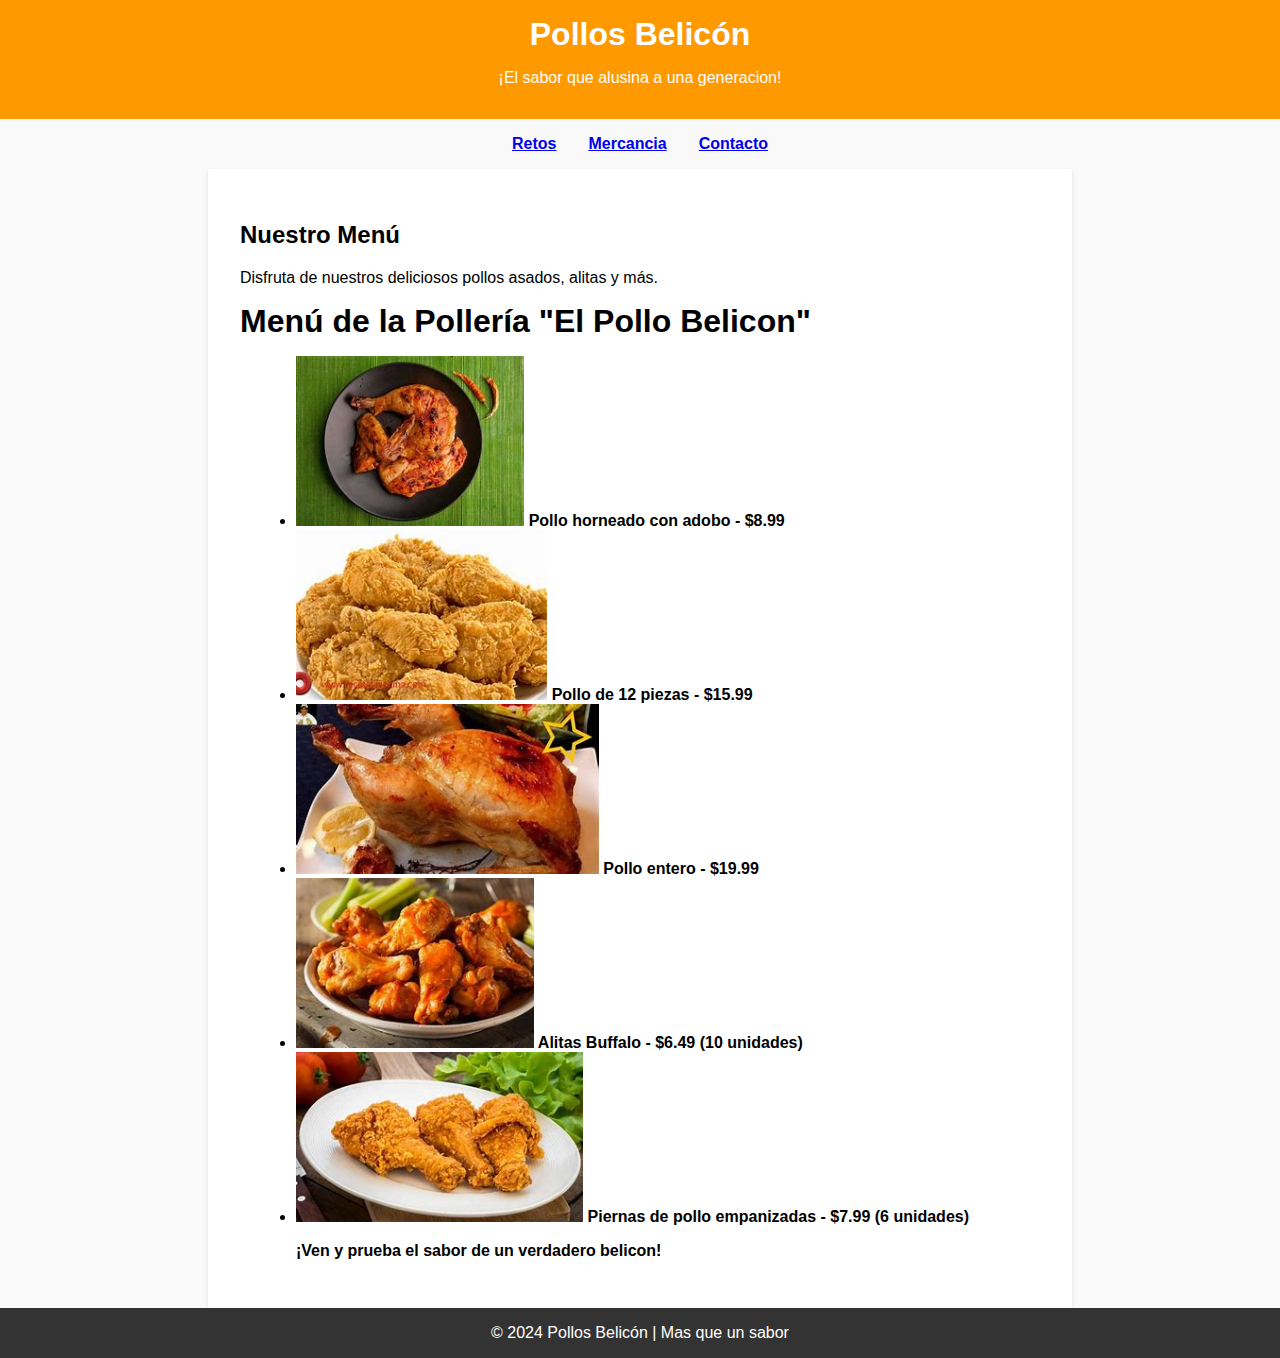
<file: index.html>
<!DOCTYPE html>
<html lang="en">
<head>
    <meta charset="UTF-8">
    <link rel="stylesheet" href="Style.CSS">
    <title>Soy El Belicon</title>
    <meta charset="UTF-8">
    <meta name="viewport" content="width=device-width, initial-scale=1.0">
    <title>Pollos Belicón</title>
</head>
<body>
    <header>
        <h1>Pollos Belicón</h1>
        <p>¡El sabor que alusina a una generacion!</p>
    </header>
    <nav class="menu">
        <a href="Retos.html" class="menu-item">Retos</a>
        <a href="mercanciaa.html" class="menu-item">Mercancia</a>
        <a href="Redes.html" class="menu-item">Contacto</a>
    </nav>
    <div class="content">
        <h2>Nuestro Menú</h2>
        <p>Disfruta de nuestros deliciosos pollos asados, alitas y más.</p>
        <meta charset="UTF-8">
        <meta name="viewport" content="width=device-width, initial-scale=1.0">
        <title>Menú de la Pollería</title>
        <style>
        
            .menu-item img {
                max-width: 900px;
                height: 170px;
            }
        </style>
    </head>
    <body>
        <h1>Menú de la Pollería "El Pollo Belicon"</h1>
        <ul>
            <li class="menu-item">
                <img src="IMG/1.jpg" alt="Pollo">
                Pollo horneado con adobo - $8.99
            </li>
            <li class="menu-item">
                <img src="IMG/2.jpg" alt="Pollo de 12 piezas">
                Pollo de 12 piezas - $15.99
            </li>
            <li class="menu-item">
                <img src="IMG/3.jpg" alt="Pollo entero">
                Pollo entero - $19.99
            </li>
            <li class="menu-item">
                <img src="IMG/4.jpg" alt="Alitas Buffalo">
                Alitas Buffalo - $6.49 (10 unidades)
            </li>
            <li class="menu-item">
                <img src="IMG/5.jpg" alt="Piernas de pollo empanizadas">
                Piernas de pollo empanizadas - $7.99 (6 unidades)
        <p>¡Ven y prueba el sabor de un verdadero belicon!</p>
    </div>
    <footer>
        © 2024 Pollos Belicón | Mas que un sabor
    </footer>
</body>
</html>
</file>
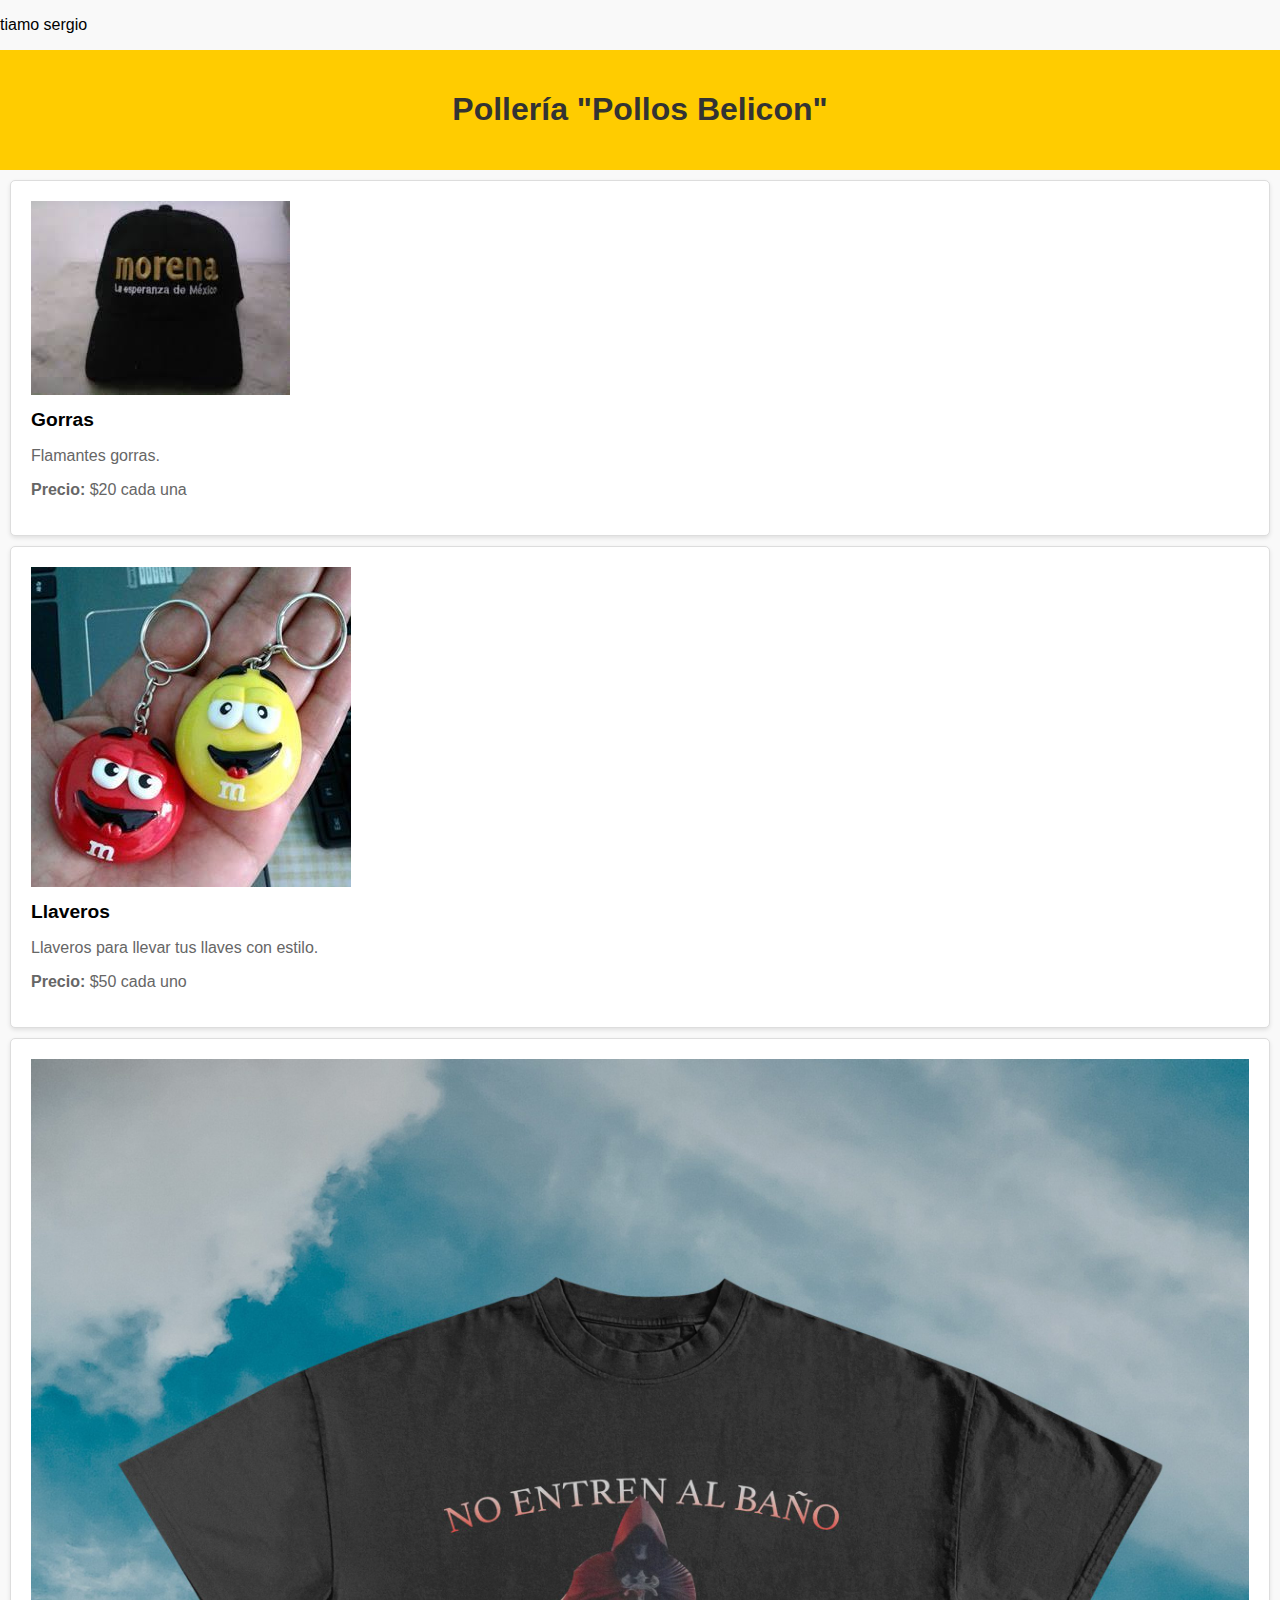
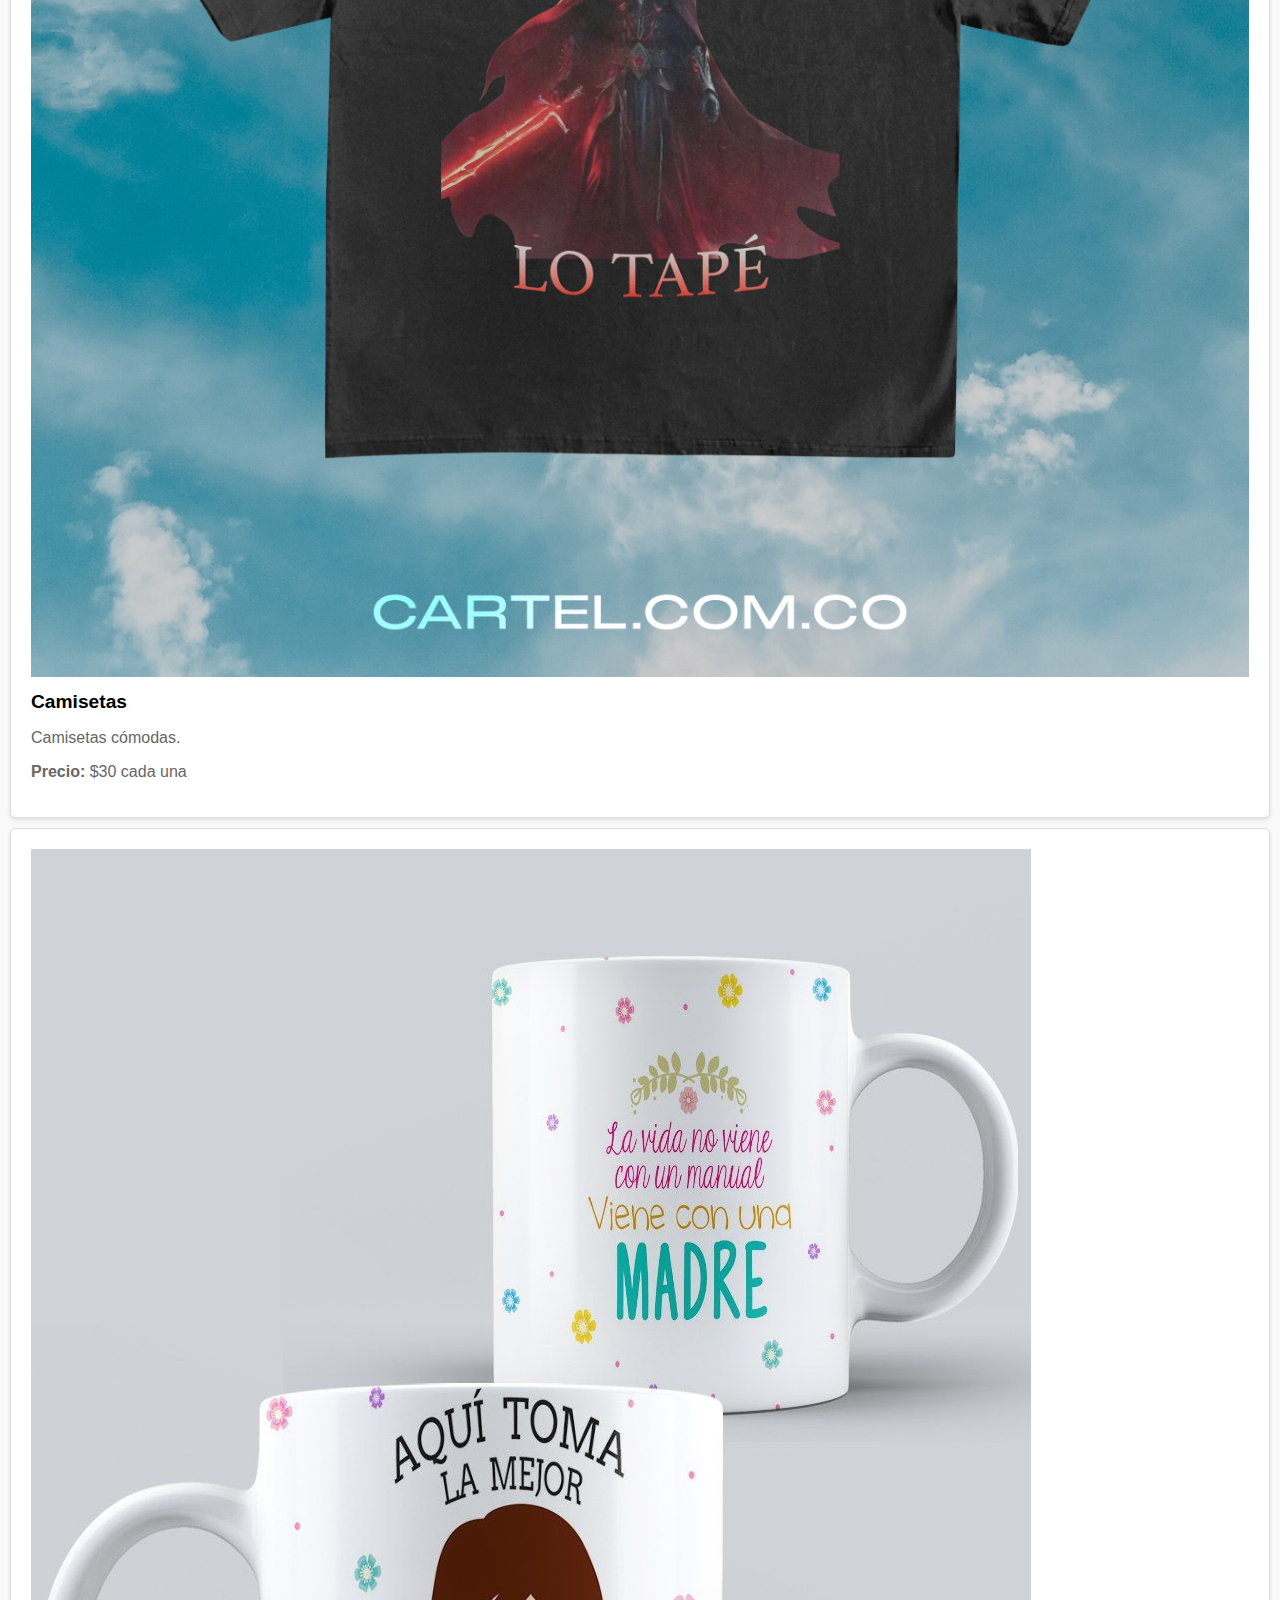
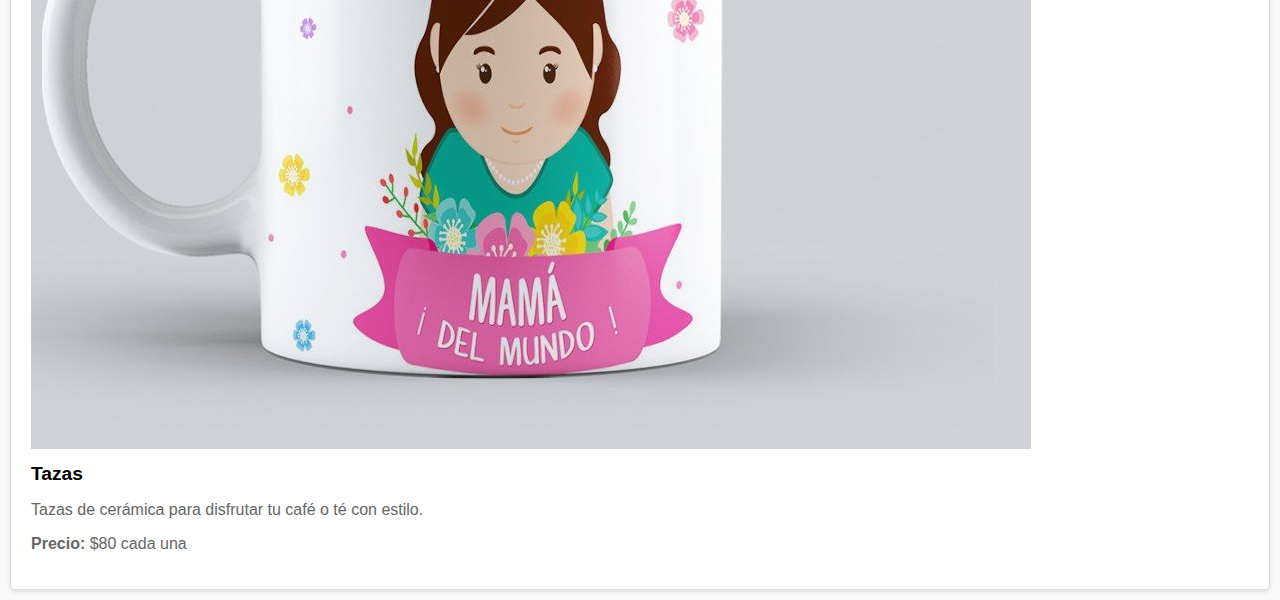
<file: mercanciaa.html>
<!DOCTYPE html>
<p>tiamo sergio</p>
<html lang="es">
<head>
    <meta charset="UTF-8">
    <meta name="viewport" content="width=device-width, initial-scale=1.0">
    <title>Pollería "Pollos Belicon"</title>
    <link rel="stylesheet" href="mercanciaa.CSS">
</head>
<body>
    <header>
        <h1>Pollería "Pollos Belicon"</h1>
    </header>
    <div class="product">
        <img src="IMG/gorra.jpg" alt="Gorras">
        <h2>Gorras</h2>
        <p>Flamantes gorras.</p>
        <p><strong>Precio:</strong> $20 cada una</p>
    </div>
    <div class="product">
        <img src="IMG/llavero.jpg" alt="Llaveros">
        <h2>Llaveros</h2>
        <p>Llaveros para llevar tus llaves con estilo.</p>
        <p><strong>Precio:</strong> $50 cada uno</p>
    </div>
    <div class="product">
        <img src="IMG/camiseta1.jpg" alt="Camisetas">
        <h2>Camisetas</h2>
        <p>Camisetas cómodas.</p>
        <p><strong>Precio:</strong> $30 cada una</p>
    </div>
    <div class="product">
        <img src="IMG/taza.jpg" alt="Tazas">
        <h2>Tazas</h2>
        <p>Tazas de cerámica para disfrutar tu café o té con estilo.</p>
        <p><strong>Precio:</strong> $80 cada una</p>
    </div>
</body>
</html>
</file>
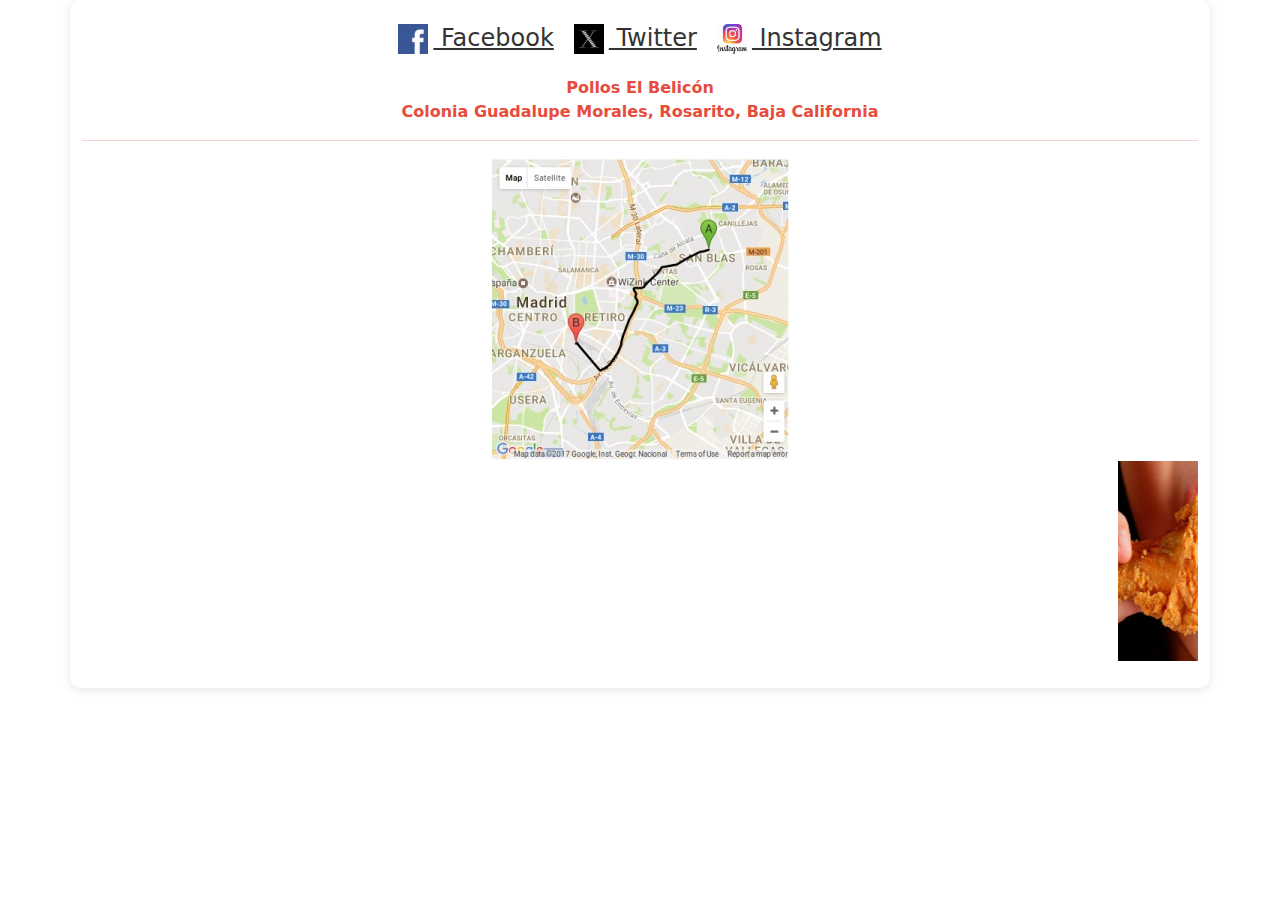
<file: Redes.html>
<!DOCTYPE html>
<html lang="en">
<head>
    <meta charset="UTF-8">
    <meta name="viewport" content="width=
    , initial-scale=1.0">
    <link rel="stylesheet" href="Redes.CSS">
    <link href="https://cdn.jsdelivr.net/npm/bootstrap@5.3.3/dist/css/bootstrap.min.css" rel="stylesheet" integrity="sha384-QWTKZyjpPEjISv5WaRU9OFeRpok6YctnYmDr5pNlyT2bRjXh0JMhjY6hW+ALEwIH" crossorigin="anonymous">
<script src="https://cdn.jsdelivr.net/npm/bootstrap@5.3.3/dist/js/bootstrap.bundle.min.js" integrity="sha384-YvpcrYf0tY3lHB60NNkmXc5s9fDVZLESaAA55NDzOxhy9GkcIdslK1eN7N6jIeHz" crossorigin="anonymous"></script>    
<meta charset="UTF-8">
    <meta name="viewport" content="width=device-width, initial-scale=1.0">
    <title>Pollos El Belicón - Redes Sociales y Ubicación</title>
   
</head>
<body>
    <div class="container">
        <div class="social-icons">
            <a href="https://www.facebook.com/polloasilrosarito/" class="social-icon" target="_blank">
                <img src="IMG/11.jpg" alt="Facebook" class="icon-image"> Facebook
            </a>
            <a href="https://twitter.com/polloselbelicon" class="social-icon" target="_blank">
                <img src="IMG/22.jpg" alt="Twitter" class="icon-image"> Twitter
            </a>
            <a href="https://www.instagram.com/polloselbelicon/" class="social-icon" target="_blank">
                <img src="IMG/33.jpg" alt="Instagram" class="icon-image"> Instagram
            </a>
        </div>
        <div class="location">
            Pollos El Belicón<br>
            Colonia Guadalupe Morales, Rosarito, Baja California
            
            
           <hr align="center">
            
            <img src="IMG/mapa.jpg" alt="mapa">

            <marquee scrolldelay="1" scrollamount="10" direction="left" loop="infinite" onmouseout="this.start()" onmouseover="this.stop()">
                <a href="URL_que_redirecciona_al_tema_1" target="_blank">
                    <img title="booooo" alt="booo" src="IMG/comiendo.jpg" height="200px" width="200px"/>
                </a>
                <a href="URL_que_redirecciona_al_tema_1" target="_blank">
                    <img title="booooo" alt="booo" src="IMG/foto2.jpg" height="200px" width="200px"/>
                </a>
                <a href="URL_que_redirecciona_al_tema_1" target="_blank">
                    <img title="booooo" alt="booo" src="IMG/foto3.jpg" height="200px" width="200px"/>
                </a>
                <a href="URL_que_redirecciona_al_tema_1" target="_blank">
                    <img title="booooo" alt="booo" src="IMG/angel.jpg" height="200px" width="200px"/>
                </a>
                <a href="URL_que_redirecciona_al_tema_1" target="_blank">
                    <img title="booooo" alt="booo" src="IMG/jorge.jpg" height="200px" width="200px"/>
                </a>
                </a>
            </marquee>
           
        </div>
    </div>
</body>
</html>
</file>
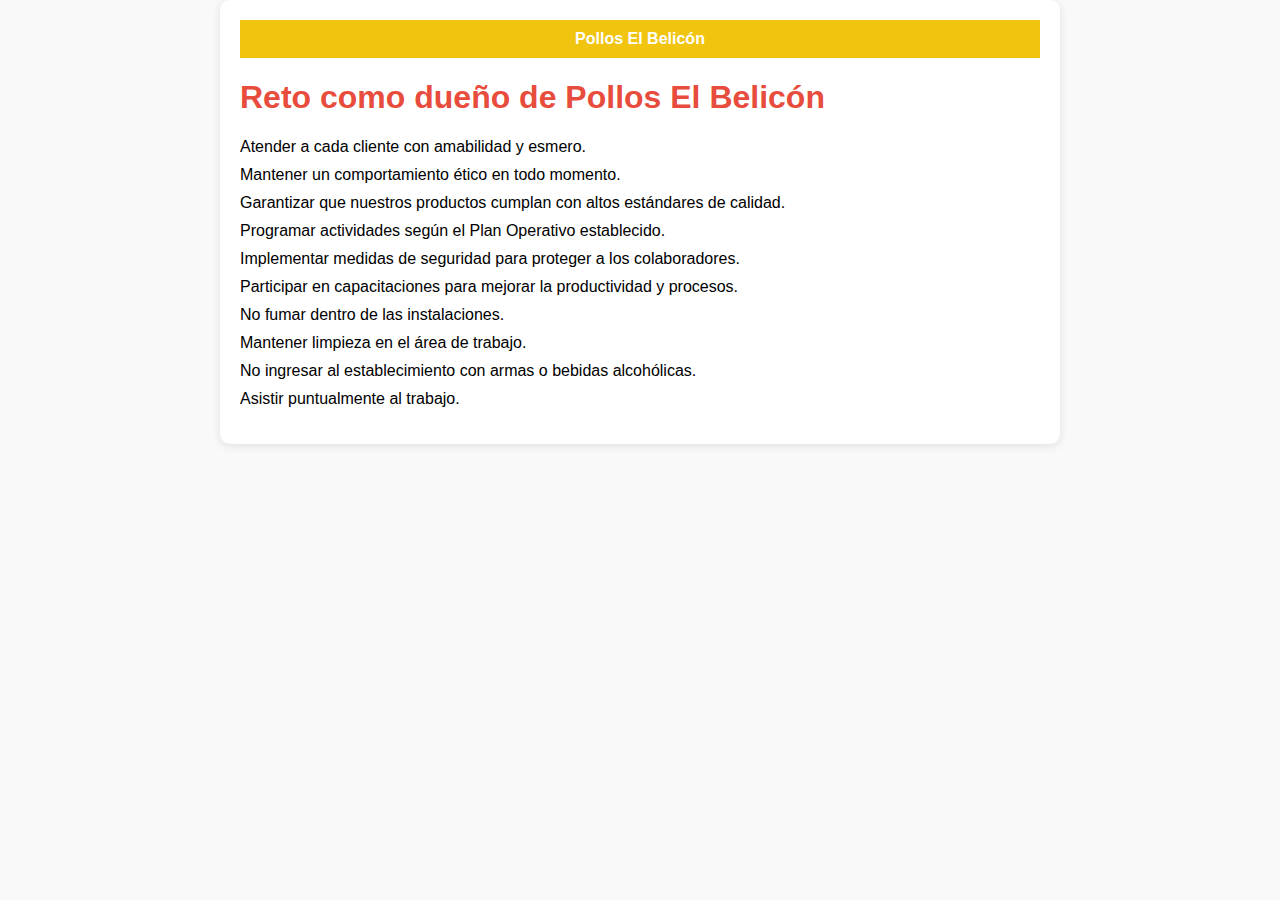
<file: Retos.html>
<!DOCTYPE html>
<html lang="en">
<head>
    <meta charset="UTF-8">
    <link rel="stylesheet" href="Retos.CSS">
    <meta charset="UTF-8">
    <meta name="viewport" content="width=device-width, initial-scale=1.0">
<title>Pollos El Belicón - Retos</title>

</head>
<body>
<div class="container">
    <div class="header-bar">Pollos El Belicón</div>
    <h1>Reto como dueño de Pollos El Belicón</h1>
    <nav><ul>
        <li>Atender a cada cliente con amabilidad y esmero.</li>
        <li>Mantener un comportamiento ético en todo momento.</li>
        <li>Garantizar que nuestros productos cumplan con altos estándares de calidad.</li>
        <li>Programar actividades según el Plan Operativo establecido.</li>
        <li>Implementar medidas de seguridad para proteger a los colaboradores.</li>
        <li>Participar en capacitaciones para mejorar la productividad y procesos.</li>
        <li>No fumar dentro de las instalaciones.</li>
        <li>Mantener limpieza en el área de trabajo.</li>
        <li>No ingresar al establecimiento con armas o bebidas alcohólicas.</li>
        <li>Asistir puntualmente al trabajo.</li>
    </ul></nav>
</div>
</body>
</html>
</file>
<file: Style.CSS>
body {
    font-family: Arial, sans-serif;
    background-color: #f9f9f9;
    margin: 0;
    padding: 0;
}
header {
    background-color: #ff9900;
    color: white;
    text-align: center;
    padding: 1rem;
}
h1 {
    font-size: 2rem;
    margin: 0;
}
.menu {
    display: flex;
    justify-content: center;
    padding: 1rem;
}
.menu-item {
    margin: 0 1rem;
    font-weight: bold;
}
.content {
    max-width: 800px;
    margin: 0 auto;
    padding: 2rem;
    background-color: white;
    box-shadow: 0 2px 4px rgba(0, 0, 0, 0.1);
}
footer {
    text-align: center;
    padding: 1rem;
    background-color: #333;
    color: white;
}
</file>
<file: mercanciaa.CSS>
body {
    font-family: Arial, sans-serif;
    background-color: #f9f9f9;
    margin: 0;
    padding: 0;
}
header {
    background-color: #ffcc00;
    text-align: center;
    padding: 20px;
}
h1 {
    color: #333;
}
.product {
    background-color: #fff;
    border: 1px solid #ddd;
    border-radius: 5px;
    padding: 20px;
    margin: 10px;
    box-shadow: 0 2px 4px rgba(0, 0, 0, 0.1);
}
.product img {
    max-width: 100%;
    height: auto;
}
.product h2 {
    font-size: 1.2rem;
    margin: 10px 0;
}
.product p {
    font-size: 1rem;
    color: #666;
}
</file>
<file: Redes.CSS>
body {
    font-family: Arial, sans-serif;
    background-color: #130a0a;
    margin: 0;
    padding: 0;
}
.container {
    max-width: 800px;
    margin: 0 auto;
    padding: 20px;
    background-color: #ffffff;
    border-radius: 10px;
    box-shadow: 0 2px 10px rgba(0, 0, 0, 0.1);
}
.social-icons {
    display: flex;
    justify-content: center;
    margin-bottom: 20px;
}
.social-icon {
    margin: 0 10px;
    font-size: 24px;
    color: #333;
}
.location {
    text-align: center;
    font-weight: bold;
    color: #e74c3c;
}
.icon-image {
    width: 30px;
    height: 30px;
    margin-right: 5px;
}
</file>
<file: Retos.CSS>
body {
    font-family: Arial, sans-serif;
    background-color: #f9f9f9;
    margin: 0;
    padding: 0;
}
.container {
    max-width: 800px;
    margin: 0 auto;
    padding: 20px;
    background-color: #ffffff;
    border-radius: 10px;
    box-shadow: 0 2px 10px rgba(0, 0, 0, 0.1);
}
.header-bar {
    background-color: #f1c40f;
    padding: 10px;
    text-align: center;
    color: #ffffff;
    font-weight: bold;
}
h1 {
    color: #e74c3c;
}
ul {
    list-style-type: none;
    padding: 0;
}
li {
    margin-bottom: 10px;
}
</file>
